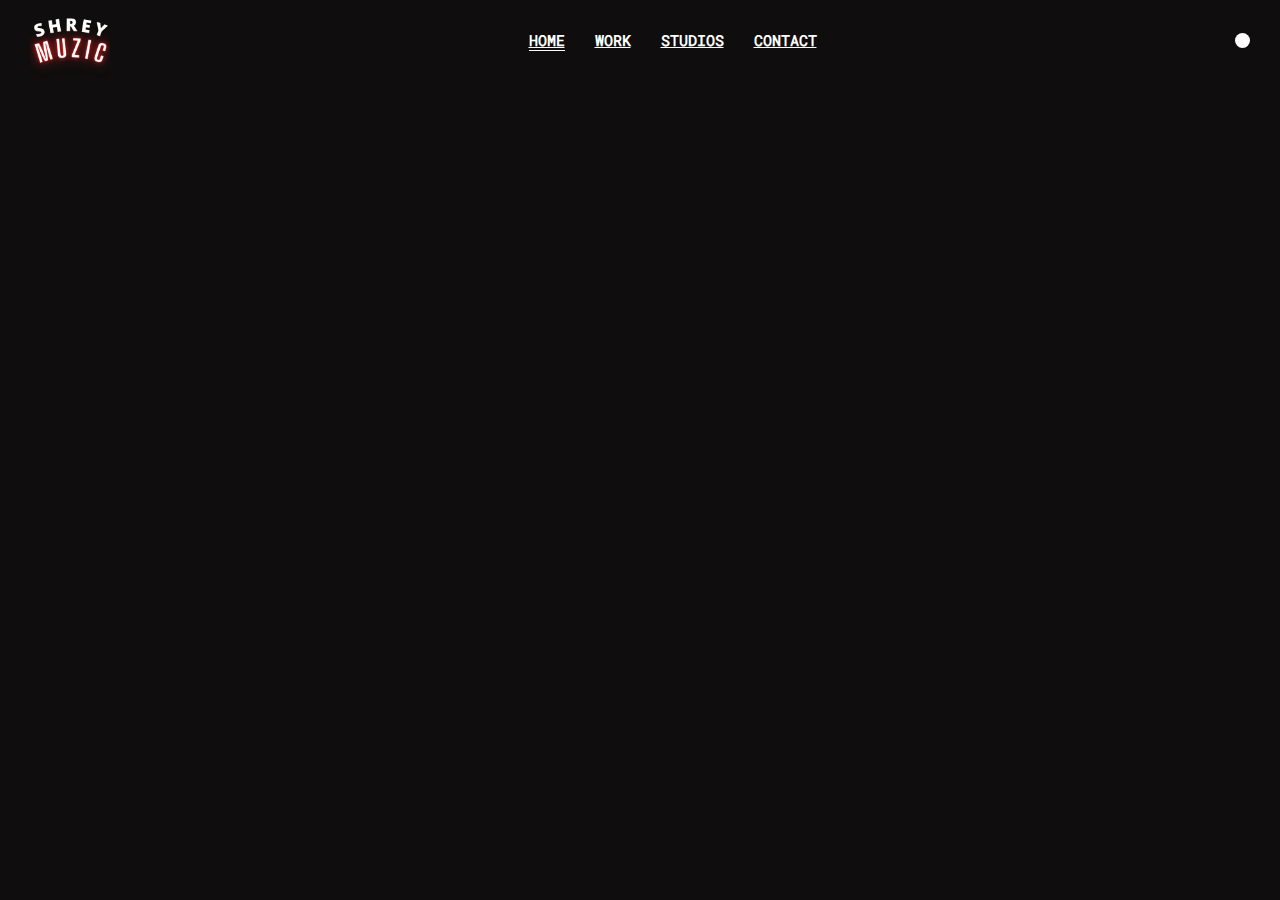
<file: contact.html>
<!DOCTYPE html>
<html lang="en">

<head>
    <meta charset="UTF-8">
    <meta name="viewport" content="width=device-width, initial-scale=1.0">
    <title>ShreyMuzic - Contact</title>
    <link rel="stylesheet" href="style.css">
</head>

<body>

    <div class="main">
        <div class="page1">
            <div class="navbar">
                <img src="Images/SHREY.png" alt="">
                <div class="nav-part2">
                    <h4><a href="index.html">Home</a></h4>
                    <h4><a href="work.html"> Work </a></h4>
                    <h4><a href="studios.html">Studios</a></h4>
                    <h4><a href="contact.html">Contact</a></h4>
                </div>
                <div class="nav-part3">
                    <div class="circle">

                    </div>
                </div>
            </div>
            
        </div>

    </div>

</body>

</html>
</file>
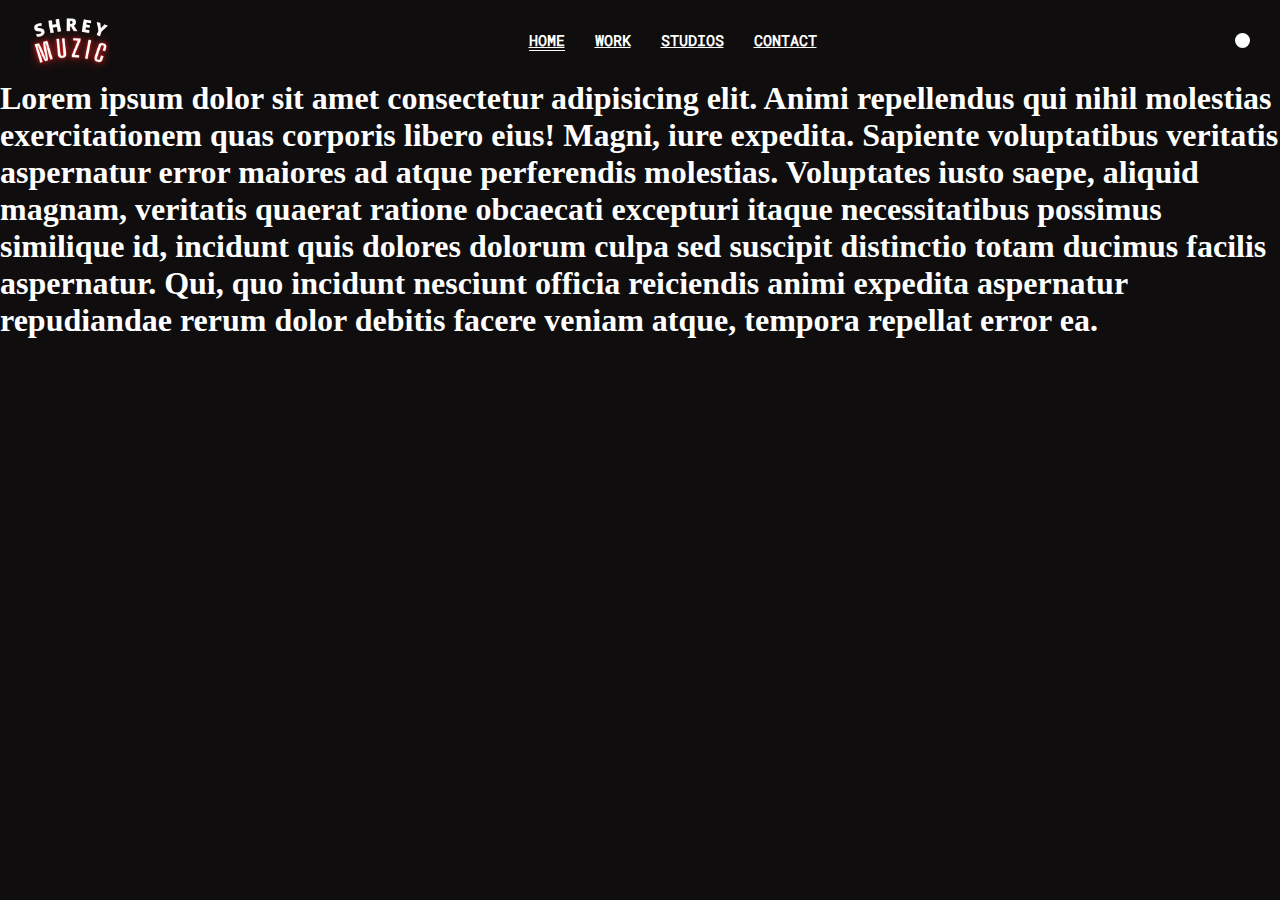
<file: studios.html>
<!DOCTYPE html>
<html lang="en">

<head>
    <meta charset="UTF-8">
    <meta name="viewport" content="width=device-width, initial-scale=1.0">
    <title>ShreyMuzic - Studios</title>
    <link rel="stylesheet" href="style.css">
</head>

<body>

    <div class="main">

        <div class="page1">
            <div class="navbar">
                <img src="Images/SHREY.png" alt="">
                <div class="nav-part2">
                    <h4><a href="index.html">Home</a></h4>
                    <h4><a href="work.html"> Work </a></h4>
                    <h4><a href="studios.html">Studios</a></h4>
                    <h4><a href="contact.html">Contact</a></h4>
                </div>
                <div class="nav-part3">
                    <div class="circle">

                    </div>
                </div>
            </div>

            <div class="test">
                <h1>Lorem ipsum dolor sit amet consectetur adipisicing elit. Animi repellendus qui nihil molestias
                    exercitationem quas corporis libero eius! Magni, iure expedita. Sapiente voluptatibus veritatis
                    aspernatur error maiores ad atque perferendis molestias. Voluptates iusto saepe, aliquid magnam,
                    veritatis quaerat ratione obcaecati excepturi itaque necessitatibus possimus similique id, incidunt
                    quis dolores dolorum culpa sed suscipit distinctio totam ducimus facilis aspernatur. Qui, quo
                    incidunt nesciunt officia reiciendis animi expedita aspernatur repudiandae rerum dolor debitis
                    facere veniam atque, tempora repellat error ea.</h1>
            </div>
        </div>

    </div>

</body>

</html>
</file>
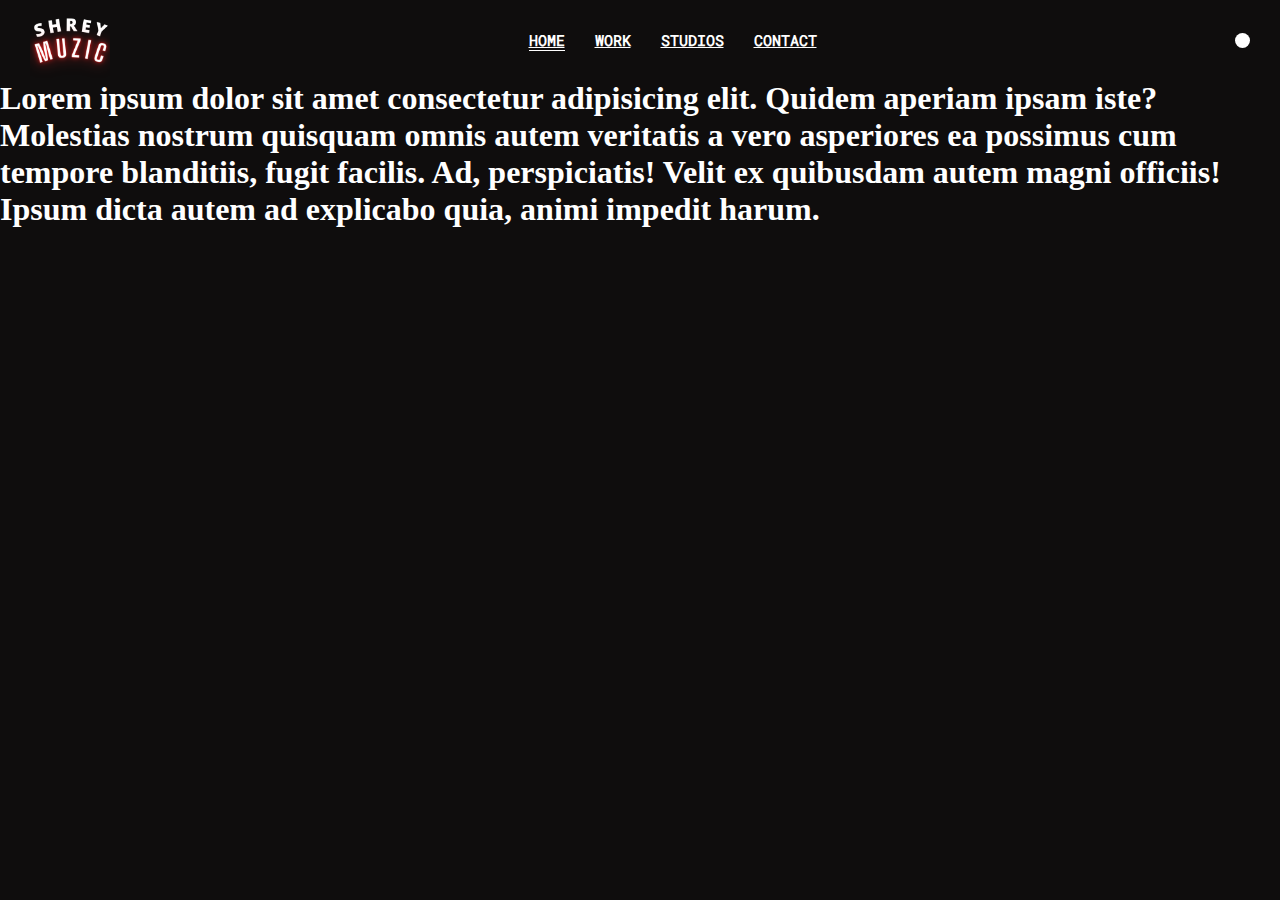
<file: work.html>
<!DOCTYPE html>
<html lang="en">

<head>
    <meta charset="UTF-8">
    <meta name="viewport" content="width=device-width, initial-scale=1.0">
    <title>ShreyMuzic - Work</title>
    <link rel="stylesheet" href="style.css">
</head>

<body>

    <div class="main">

        <div class="page1">
            <div class="navbar">
                <img src="Images/SHREY.png" alt="">
                <div class="nav-part2">
                    <h4><a href="index.html">Home</a></h4>
                    <h4><a href="work.html"> Work </a></h4>
                    <h4><a href="studios.html">Studios</a></h4>
                    <h4><a href="contact.html">Contact</a></h4>
                </div>
                <div class="nav-part3">
                    <div class="circle">

                    </div>
                </div>
            </div>

            <div class="test">
                <h1>Lorem ipsum dolor sit amet consectetur adipisicing elit. Quidem aperiam ipsam iste? Molestias
                    nostrum
                    quisquam omnis autem veritatis a vero asperiores ea possimus cum tempore blanditiis, fugit facilis.
                    Ad,
                    perspiciatis! Velit ex quibusdam autem magni officiis! Ipsum dicta autem ad explicabo quia, animi
                    impedit
                    harum.</h1>
            </div>
        </div>

    </div>

</body>

</html>
</file>
<file: style.css>
@font-face {
    font-family: RM-R;
    src: url(fonts/Roboto_Mono/static/RobotoMono-Regular.ttf);
}

@font-face {
    font-family: PPmori;
    src: url(fonts/pp-mori/PPMori-Regular.otf);
}

* {
    margin: 0;
    padding: 0;
    box-sizing: border-box;
    color: white;
}

html,
body {
    height: 100%;
    width: 100%;
}

.main {
    background-color: #0F0D0D;
}

.page1 {
    min-height: 100vh;
    width: 100%;
}

.navbar {
    height: 80px;
    width: 100%;
    /* background-color: red; */
    display: flex;
    align-items: center;
    justify-content: space-between;
    padding: 0 30px;
}

.navbar img {
    height: 80px;
}

.nav-part2 {
    display: flex;
    align-items: center;
    justify-content: center;
    gap: 30px;
}

.nav-part3 .circle {
    height: 15px;
    width: 15px;
    border-radius: 50%;
    background-color: white;
}

.nav-part2 h4 {
    font-size: 15px;
    text-transform: uppercase;
    font-family: RM-R;
}

.nav-part2 h4:nth-child(1) {
    border-bottom: 1.5px solid white;
}

.page1>h1 {
    font-size: 8vw;
    font-weight: 300;
    font-family: PPmori;
    margin-top: 12vw;
    margin-left: 6vw;
}

.page1>h2 {
    font-size: 8vw;
    font-weight: 300;
    font-family: PPmori;
    margin-left: 26vw;
}

.page1>video {
    width: 60%;
    margin-top: 10vw;
    position: relative;
    left: 50%;
    transform: translate(-50%, 0);
}

.page2 {
    min-height: 80vh;
    width: 100%;
    padding: 100px 5vw;
    border-bottom: 2px solid black;
}

.page2 h1 {
    font-size: 7vw;
    font-weight: 550;
    font-family: PPmori;
    color: black;
}

.page2-containers {
    height: 60vh;
    width: 100%;
    /* background-color: firebrick; */
    display: flex;
    align-items: center;
    justify-content: space-between;
    /* padding: 0 5vw; */
}

.page2-left {
    /* background-color: blue; */
    width: 38%;
}

.page2-right {
    /* background-color: blue; */
    width: 24%;
}

.page2-left h2 {
    font-size: 4vw;
    font-family: PPmori;
    font-weight: 1;
    color: black;
    text-transform: uppercase;
    line-height: 4vw;
}

.page2-right p {
    font-size: 1.5vw;
    font-family: PPmori;
    color: black;
}

.page2-right button {
    width: 100%;
    border-radius: 50px;
    border: none;
    padding: 4px 0;
    background-color: #EDBFFF;
    color: black;
    margin-top: 20px;
}

.page3 {
    height: 150vh;
    width: 100%;
    position: relative;
    padding-top: 100px;
}

.page3>h1 {
    font-size: 6.8vw;
    font-weight: 300;
    font-family: PPmori;
    color: black;
    margin-left: 100px;
}

.page3-part1 {
    display: flex;
    align-items: flex-start;
    justify-content: space-between;
}

.page3-part1 img {
    height: 25vw;
    margin-left: 50px;
    margin-right: 50px;
    margin-top: 100px;
}

.page3-part1-buy h1 {
    
    display: flex;
    align-items: center;
    justify-content: center;
    gap: 30px;
    color: black;
}












/* 
.page3-part1-buy h1 {
    color: black;
    padding-top: 20px;
    padding-left: 160px;
    font-size: 2.5vw;
}

.page3-part1-buy h2 {
    color: black;
    padding-left: 46%;
    font-size: 2.5vw;
}

.page3-part1-buy h3 {
    color: black;
    padding-top: 20px;
    padding-left: 160px;
    font-size: 2.5vw;
} */



/* .page3-part1 img {
    height: 70vh;
    width: 50%;
    margin-top: 160px;
} */

/* .page3-part1 video {
    height: 350px;
    width: 40%;
} */
</file>
